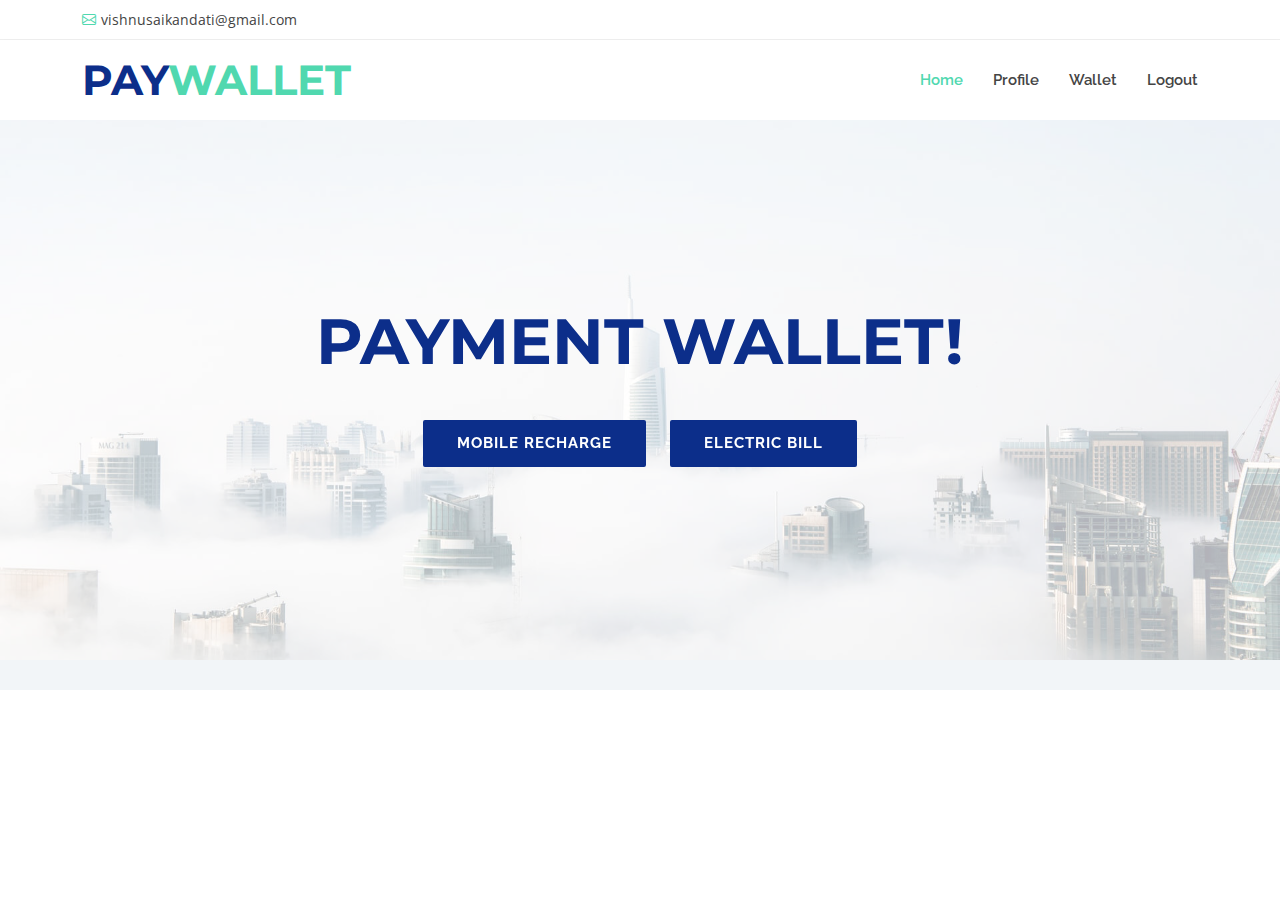
<file: templates/index.html>
<!DOCTYPE html>
<html lang="en">

<head>
  <meta charset="utf-8">
  <meta content="width=device-width, initial-scale=1.0" name="viewport">

  <title>index</title>
  <meta content="" name="description">
  <meta content="" name="keywords">

  <!-- Favicons -->
  <link href="../static/aset1/img/favicon.png" rel="icon">
  <link href="../static/aset1/img/apple-touch-icon.png" rel="apple-touch-icon">

  <!-- Google Fonts -->
  <link href="https://fonts.googleapis.com/css?family=Open+Sans:300,300i,400,400i,700,700i|Raleway:300,400,500,700,800|Montserrat:300,400,700" rel="stylesheet">

  <!-- Vendor CSS Files -->
  <link href="../static/aset1/vendor/aos/aos.css" rel="stylesheet">
  <link href="../static/aset1/vendor/bootstrap/css/bootstrap.min.css" rel="stylesheet">
  <link href="../static/aset1/vendor/bootstrap-icons/bootstrap-icons.css" rel="stylesheet">
  <link href="../static/aset1/vendor/boxicons/css/boxicons.min.css" rel="stylesheet">
  <link href="../static/aset1/vendor/glightbox/css/glightbox.min.css" rel="stylesheet">
  <link href="../static/aset1/vendor/swiper/swiper-bundle.min.css" rel="stylesheet">

  <!-- Template Main CSS File -->
  <link href="../static/aset1/css/style.css" rel="stylesheet">

</head>

<body>

  <!-- ======= Top Bar ======= -->
  <section id="topbar" class="d-flex align-items-center">
    <div class="container d-flex justify-content-center justify-content-md-between">
      <div class="contact-info d-flex align-items-center">
        <i class="bi bi-envelope d-flex align-items-center"><a href="mailto:vishnusaikandati@gmail.com">vishnusaikandati@gmail.com</a></i>
      </div>
      
    </div>
  </section><!-- End Top Bar-->

  <!-- ======= Header ======= -->
  <header id="header" class="d-flex align-items-center">
    <div class="container d-flex justify-content-between">

      <div id="logo">
        <h1><a href="/logged_in">PAY<span>WALLET</span></a></h1>
        <!-- Uncomment below if you prefer to use an image logo -->
        <!-- <a href="index.html"><img src="../static/aset1/img/logo.png" alt=""></a>-->
      </div>

      <nav id="navbar" class="navbar">
        <ul>
          <li><a class="nav-link scrollto active" href="/logged_in">Home</a></li>
          <li><a class="nav-link scrollto" href="/profileshow">Profile</a></li>
          <li><a class="nav-link scrollto" href="/wallet">Wallet</a></li>
          <li><a class="nav-link scrollto" href="/logout">Logout</a></li>

        </ul>
        <i class="bi bi-list mobile-nav-toggle"></i>
      </nav><!-- .navbar -->

    </div>
  </header><!-- End Header -->

  <!-- ======= hero Section ======= -->
  <section id="hero">

    <div class="hero-content" data-aos="fade-up">
      <h2>PAYMENT WALLET!</h2>
      <div>
        <a href="/mobile_recharge.html" class="btn-get-started scrollto">MOBILE RECHARGE</a>
        <a href="/electricbill.html" class="btn-get-started scrollto">ELECTRIC BILL</a>
      </div>
    </div>

    <div class="hero-slider swiper-container">
      <div class="swiper-wrapper">
        <div class="swiper-slide" style="background-image: url('../static/aset1/img/hero-carousel/1.jpg');"></div>
        <div class="swiper-slide" style="background-image: url('../static/aset1/img/hero-carousel/2.jpg');"></div>
        <div class="swiper-slide" style="background-image: url('../static/aset1/img/hero-carousel/3.jpg');"></div>
        <div class="swiper-slide" style="background-image: url('../static/aset1/img/hero-carousel/4.jpg');"></div>
        <div class="swiper-slide" style="background-image: url('../static/aset1/img/hero-carousel/5.jpg');"></div>
      </div>
    </div>

  </section><!-- End Hero Section -->

  

  <!-- ======= Footer ======= -->
  <footer id="footer">
  </footer><!-- End Footer -->

  <a href="#" class="back-to-top d-flex align-items-center justify-content-center"><i class="bi bi-arrow-up-short"></i></a>

  <!-- Vendor JS Files -->
  <script src="../static/aset1/vendor/aos/aos.js"></script>
  <script src="../static/aset1/vendor/bootstrap/js/bootstrap.bundle.min.js"></script>
  <script src="../static/aset1/vendor/glightbox/js/glightbox.min.js"></script>
  <script src="../static/aset1/vendor/isotope-layout/isotope.pkgd.min.js"></script>
  <script src="../static/aset1/vendor/php-email-form/validate.js"></script>
  <script src="../static/aset1/vendor/swiper/swiper-bundle.min.js"></script>

  <!-- Template Main JS File -->
  <script src="../static/aset1/js/main.js"></script>

</body>

</html>
</file>
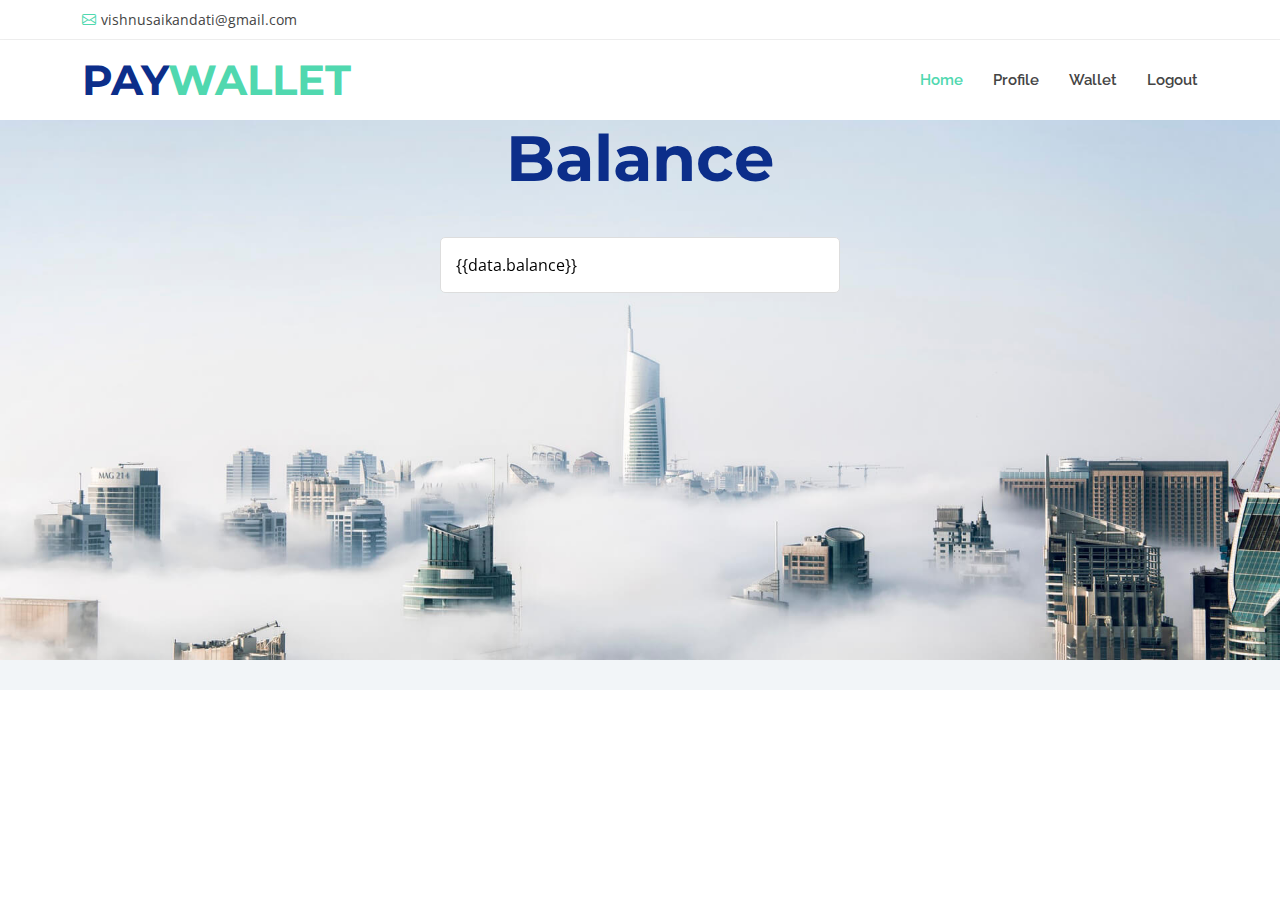
<file: templates/balance.html>
<!DOCTYPE html>
<html lang="en">

<head>
  <meta charset="utf-8">
  <meta content="width=device-width, initial-scale=1.0" name="viewport">

  <title>Balance</title>
  <meta content="" name="description">
  <meta content="" name="keywords">

  <!-- Favicons -->
  <link href="../static/aset1/img/favicon.png" rel="icon">
  <link href="../static/aset1/img/apple-touch-icon.png" rel="apple-touch-icon">

  <!-- Google Fonts -->
  <link href="https://fonts.googleapis.com/css?family=Open+Sans:300,300i,400,400i,700,700i|Raleway:300,400,500,700,800|Montserrat:300,400,700" rel="stylesheet">

  <!-- Vendor CSS Files -->
  <link href="../static/aset1/vendor/aos/aos.css" rel="stylesheet">
  <link href="../static/aset1/vendor/bootstrap/css/bootstrap.min.css" rel="stylesheet">
  <link href="../static/aset1/vendor/bootstrap-icons/bootstrap-icons.css" rel="stylesheet">
  <link href="../static/aset1/vendor/boxicons/css/boxicons.min.css" rel="stylesheet">
  <link href="../static/aset1/vendor/glightbox/css/glightbox.min.css" rel="stylesheet">
  <link href="../static/aset1/vendor/swiper/swiper-bundle.min.css" rel="stylesheet">

  <!-- Template Main CSS File -->
  <link href="../static/aset1/css/style.css" rel="stylesheet">

</head>

<body>

  <!-- ======= Top Bar ======= -->
  <section id="topbar" class="d-flex align-items-center">
    <div class="container d-flex justify-content-center justify-content-md-between">
      <div class="contact-info d-flex align-items-center">
        <i class="bi bi-envelope d-flex align-items-center"><a href="mailto:vishnusaikandati@gmail.com">vishnusaikandati@gmail.com</a></i>      
      </div>
    </div>
  </section><!-- End Top Bar-->

  <!-- ======= Header ======= -->
  <header id="header" class="d-flex align-items-center">
    <div class="container d-flex justify-content-between">

      <div id="logo">
        <h1><a href="/logged_in">PAY<span>WALLET</span></a></h1>
      </div>

      <nav id="navbar" class="navbar">
        <ul>
          <li><a class="nav-link scrollto active" href="/logged_in">Home</a></li>
          <li><a class="nav-link scrollto" href="/profileshow">Profile</a></li>          
          <li><a class="nav-link scrollto" href="/wallet">Wallet</a></li>
          <li><a class="nav-link scrollto" href="/logout">Logout</a></li>
          </li>
          

        </ul>
        <i class="bi bi-list mobile-nav-toggle"></i>
      </nav><!-- .navbar -->

    </div>
  </header><!-- End Header -->
  <!-- ======= hero Section ======= -->
  <section id="hero">

    <div class="hero-content" data-aos="fade-up">
      <h2>Balance</h2>
      <div class="form-group">
        <input type="text" class="form-input" name="balance" value = {{data.balance}} readonly>
      </div>
    <div class="hero-slider swiper-container">
      <div class="swiper-wrapper">
        <div class="swiper-slide" style="background-image: url('../static/aset1/img/hero-carousel/1.jpg');"></div>
        <div class="swiper-slide" style="background-image: url('../static/aset1/img/hero-carousel/2.jpg');"></div>
        <div class="swiper-slide" style="background-image: url('../static/aset1/img/hero-carousel/3.jpg');"></div>
        <div class="swiper-slide" style="background-image: url('../static/aset1/img/hero-carousel/4.jpg');"></div>
        <div class="swiper-slide" style="background-image: url('../static/aset1/img/hero-carousel/5.jpg');"></div>
      </div>
    </div>

  </section><!-- End Hero Section -->

  

  <!-- ======= Footer ======= -->
  <footer id="footer">
  </footer><!-- End Footer -->

  <a href="#" class="back-to-top d-flex align-items-center justify-content-center"><i class="bi bi-arrow-up-short"></i></a>

  <!-- Vendor JS Files -->
  <script src="../static/aset1/vendor/aos/aos.js"></script>
  <script src="../static/aset1/vendor/bootstrap/js/bootstrap.bundle.min.js"></script>
  <script src="../static/aset1/vendor/glightbox/js/glightbox.min.js"></script>
  <script src="../static/aset1/vendor/isotope-layout/isotope.pkgd.min.js"></script>
  <script src="../static/aset1/vendor/php-email-form/validate.js"></script>
  <script src="../static/aset1/vendor/swiper/swiper-bundle.min.js"></script>

  <!-- Template Main JS File -->
  <script src="../static/aset1/js/main.js"></script>

</body>

</html>


  <!-- File -->
</file>
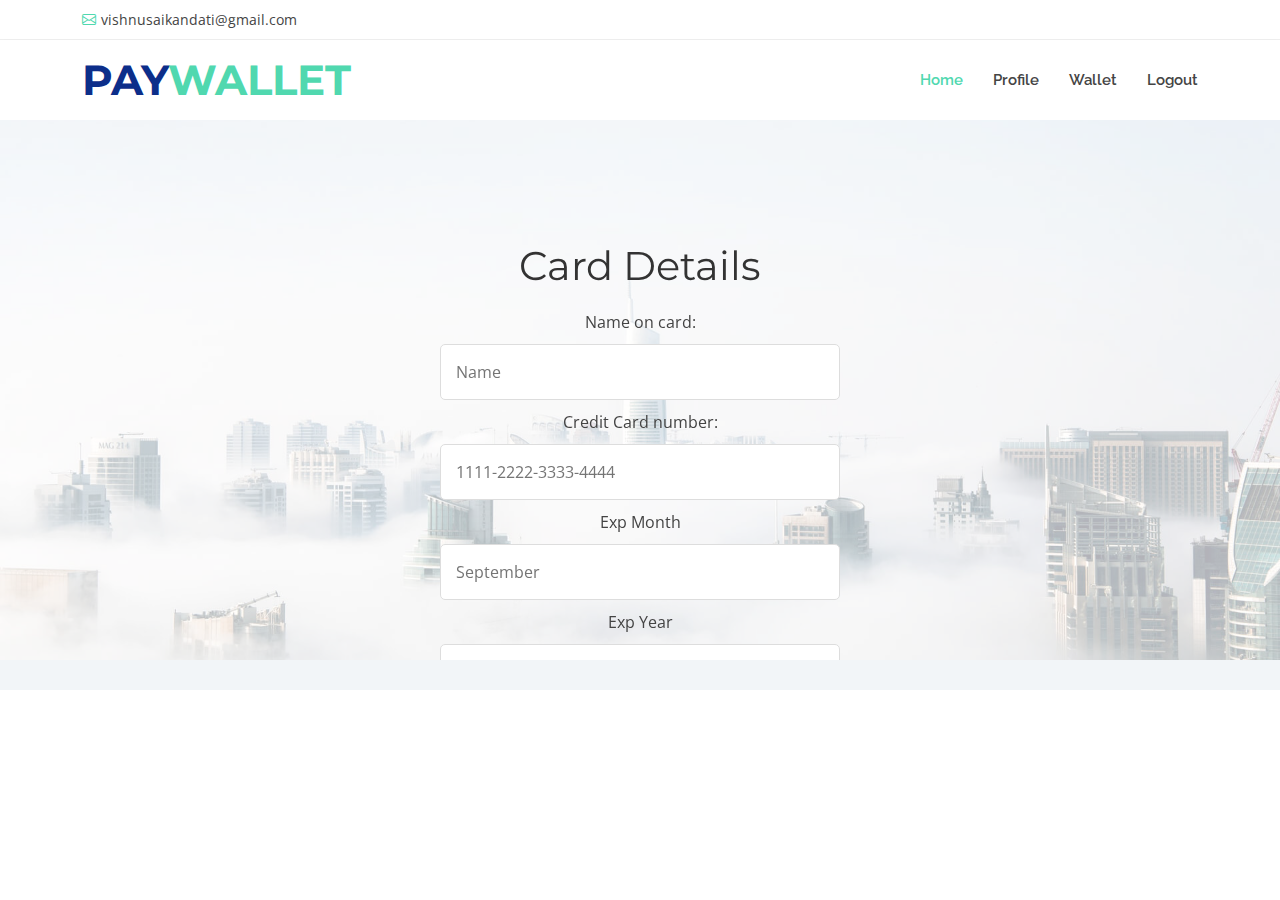
<file: templates/card.html>
<!DOCTYPE html>
<html lang="en">
<head>
  <meta charset="utf-8">
  <meta content="width=device-width, initial-scale=1.0" name="viewport">

  <title>Card</title>
  <meta content="" name="description">
  <meta content="" name="keywords">

  <!-- Favicons -->
  <link href="../static/aset1/img/favicon.png" rel="icon">
  <link href="../static/aset1/img/apple-touch-icon.png" rel="apple-touch-icon">

  <!-- Google Fonts -->
  <link href="https://fonts.googleapis.com/css?family=Open+Sans:300,300i,400,400i,700,700i|Raleway:300,400,500,700,800|Montserrat:300,400,700" rel="stylesheet">

  <!-- Vendor CSS Files -->
  <link href="../static/aset1/vendor/aos/aos.css" rel="stylesheet">
  <link href="../static/aset1/vendor/bootstrap/css/bootstrap.min.css" rel="stylesheet">
  <link href="../static/aset1/vendor/bootstrap-icons/bootstrap-icons.css" rel="stylesheet">
  <link href="../static/aset1/vendor/boxicons/css/boxicons.min.css" rel="stylesheet">
  <link href="../static/aset1/vendor/glightbox/css/glightbox.min.css" rel="stylesheet">
  <link href="../static/aset1/vendor/swiper/swiper-bundle.min.css" rel="stylesheet">

  <!-- Template Main CSS File -->
  <link href="../static/aset1/css/style.css" rel="stylesheet">
  
  <!-- Inline CSS for adjustments -->
  <style>
    
    .hero-content {
      text-align: center;
      padding-top: 330px;
      overflow-y: auto;
    }

    .hero-content h1, .hero-content p {
      color: #333; /* Adjust as needed */
    }

    .form-input, .btn {
      border-radius: 0.25rem;
      padding: 12px 20px;
      border: 1px solid #ced4da;
      width: 60%; /* Adjust as needed */
      margin: 10px auto; /* Center the inputs */
      display: block;
    }

    .btn {
      width: 200px; /* Adjust as needed */
      background-color: rgba(0, 123, 255, 0.7);
      color: #fff;
      border: none;
    }

    .btn:hover {
      background-color: rgba(0, 123, 255, 0.8);
    }

    /* Responsive adjustments */
    @media (max-width: 768px) {
      .form-input, .btn {
        width: 80%; /* Increase width on smaller screens */
      }
    }
  </style>
</head>

<body>

 <!-- ======= Top Bar ======= -->
  <section id="topbar" class="d-flex align-items-center">
    <div class="container d-flex justify-content-center justify-content-md-between">
      <div class="contact-info d-flex align-items-center">
        <i class="bi bi-envelope d-flex align-items-center"><a href="mailto:vishnusaikandati@gmail.com">vishnusaikandati@gmail.com</a></i>
      </div>
      
    </div>
  </section><!-- End Top Bar-->

  <!-- ======= Header ======= -->
  <header id="header" class="d-flex align-items-center">
    <div class="container d-flex justify-content-between">
      <div id="logo">
        <h1><a href="/logged_in">PAY<span>WALLET</span></a></h1>
      </div>
      <nav id="navbar" class="navbar">
        <ul>
          <li><a class="nav-link scrollto active" href="/logged_in">Home</a></li>
          <li><a class="nav-link scrollto" href="/profileshow">Profile</a></li>
          <li><a class="nav-link scrollto" href="/wallet">Wallet</a></li>
          <li><a class="nav-link scrollto" href="/logout">Logout</a></li>
        </ul>
        <i class="bi bi-list mobile-nav-toggle"></i>
      </nav><!-- .navbar -->
    </div>
  </header><!-- End Header -->

  <!-- ======= Hero Section ======= -->
  <section id="hero">
      <div class="hero-content" data-aos="fade-up">
        <h1>Card Details</h1>
        <form action="/addcard" method="POST">
          
            <div class="form-group">
              <label for="firstname">Name on card:</label>
              <input type="text" id="cname" name="name"  class="form-input" placeholder="Name" required>
            </div> 
            <div class="form-group">
              <label for="Credit card number">Credit Card number:</label>
              <input type="text" id="ccnum" name="number"  class="form-input" placeholder="1111-2222-3333-4444" minlength="16" maxlength="16" required>
            </div> 
            <div class="form-group">
              <label for="expmonth">Exp Month</label>
              <input type="text" id="expmonth" name="month"  class="form-input" placeholder="September" required>
            </div> 
            <div class="form-group">
              <label for="expyear">Exp Year</label>
              <input type="text" id="expyear" name="year"  class="form-input" placeholder="2018" required min="2019">
            </div> 
            <div class="form-group">
              <label for="cvv">CVV</label>
                <input type="text" id="cvv" name="cvv"  class="form-input" placeholder="352" maxlength="3" minlength="3" required>
            </div>
          <button type="submit" class="btn">Add Card</button>
      </form>
      </div>
    <div class="hero-slider swiper-container">
      <div class="swiper-wrapper">
        <div class="swiper-slide" style="background-image: url('../static/aset1/img/hero-carousel/1.jpg');"></div>
        <div class="swiper-slide" style="background-image: url('../static/aset1/img/hero-carousel/2.jpg');"></div>
        <div class="swiper-slide" style="background-image: url('../static/aset1/img/hero-carousel/3.jpg');"></div>
        <div class="swiper-slide" style="background-image: url('../static/aset1/img/hero-carousel/4.jpg');"></div>
        <div class="swiper-slide" style="background-image: url('../static/aset1/img/hero-carousel/5.jpg');"></div>
      </div>
    </div>
  </section><!-- End Hero Section -->

  <!-- ======= Footer ======= -->
  <footer id="footer">
    <!-- Footer content can be added here -->
  </footer><!-- End Footer -->

  <a href="#" class="back-to-top"><i class="bi bi-arrow-up-short"></i></a>

  <!-- Vendor JS Files -->
  <script src="../static/aset1/vendor/aos/aos.js"></script>
  <script src="../static/aset1/vendor/bootstrap/js/bootstrap.bundle.min.js"></script>
  <script src="../static/aset1/vendor/glightbox/js/glightbox.min.js"></script>
  <script src="../static/aset1/vendor/isotope-layout/isotope.pkgd.min.js"></script>
  <script src="../static/aset1/vendor/php-email-form/validate.js"></script>
  <script src="../static/aset1/vendor/swiper/swiper-bundle.min.js"></script>

  <!-- Template Main JS File -->
  <script src="../static/aset1/js/main.js"></script>

</body>
</html>
</file>
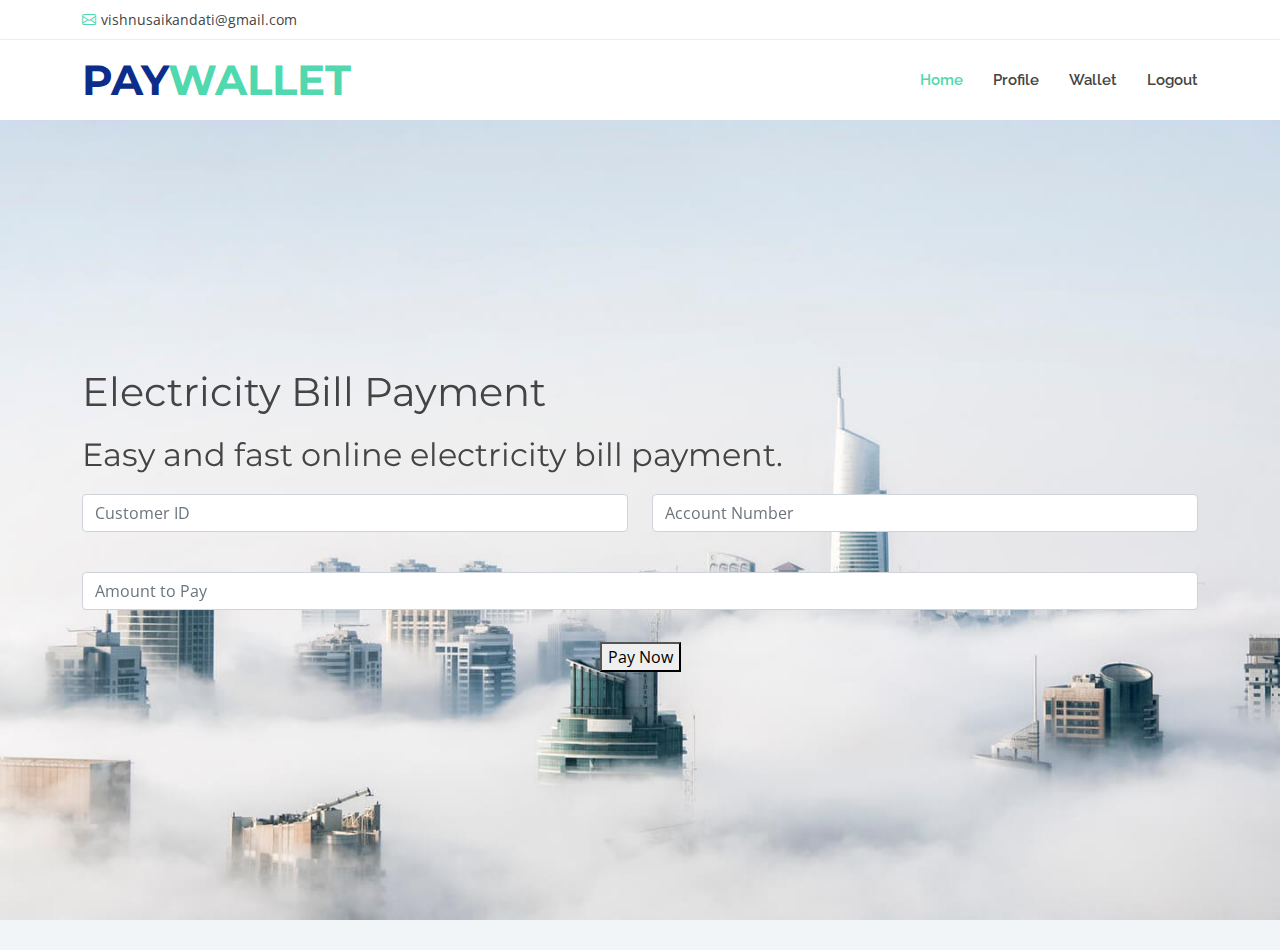
<file: templates/electricbill.html>
<!DOCTYPE html>
<html lang="en">
<head>
  <meta charset="utf-8">
  <meta content="width=device-width, initial-scale=1.0" name="viewport">

  <title>Electricity Bill Payment</title>
  <meta content="" name="description">
  <meta content="" name="keywords">

  <!-- Favicons -->
  <link href="../static/aset1/img/favicon.png" rel="icon">
  <link href="../static/aset1/img/apple-touch-icon.png" rel="apple-touch-icon">

  <!-- Google Fonts -->
  <link href="https://fonts.googleapis.com/css?family=Open+Sans:300,300i,400,400i,700,700i|Raleway:300,400,500,700,800|Montserrat:300,400,700" rel="stylesheet">

  <!-- Vendor CSS Files -->
  <link href="../static/aset1/vendor/aos/aos.css" rel="stylesheet">
  <link href="../static/aset1/vendor/bootstrap/css/bootstrap.min.css" rel="stylesheet">
  <link href="../static/aset1/vendor/bootstrap-icons/bootstrap-icons.css" rel="stylesheet">
  <link href="../static/aset1/vendor/boxicons/css/boxicons.min.css" rel="stylesheet">
  <link href="../static/aset1/vendor/glightbox/css/glightbox.min.css" rel="stylesheet">
  <link href="../static/aset1/vendor/swiper/swiper-bundle.min.css" rel="stylesheet">

  <!-- Template Main CSS File -->
  <link href="../static/aset1/css/style.css" rel="stylesheet">
  <style >
    
    #hero {
  min-height: calc(100vh - 100px); /* Adjust the value based on your header and footer height */
}

</style>

</head>
<body>

  <!-- ======= Top Bar ======= -->
  <section id="topbar" class="d-flex align-items-center">
    <div class="container d-flex justify-content-center justify-content-md-between">
      <div class="contact-info d-flex align-items-center">
        <i class="bi bi-envelope d-flex align-items-center"><a href="mailto:vishnusaikandati@gmail.com">vishnusaikandati@gmail.com</a></i>
      </div>
    </div>
  </section><!-- End Top Bar-->

  <!-- ======= Header ======= -->
  <header id="header" class="d-flex align-items-center">
    <div class="container d-flex justify-content-between">

      <div id="logo">
        <h1><a href="/logged_in">PAY<span>WALLET</span></a></h1>
        <!-- Uncomment below if you prefer to use an image logo -->
        <!-- <a href="index.html"><img src="../static/aset1/img/logo.png" alt=""></a>-->
      </div>

      <nav id="navbar" class="navbar">
        <ul>
          <li><a class="nav-link scrollto active" href="/logged_in">Home</a></li>
          <li><a class="nav-link scrollto" href="/profileshow">Profile</a></li>
          <li><a class="nav-link scrollto" href="/wallet">Wallet</a></li>
          <li><a class="nav-link scrollto" href="/logout">Logout</a></li>
        </ul>
        <i class="bi bi-list mobile-nav-toggle"></i>
      </nav><!-- .navbar -->

    </div>
  </header><!-- End Header -->

  <!-- ======= Hero Section ======= -->
  <section id="hero" class="d-flex align-items-center">
    <div class="container position-relative" data-aos="fade-up" data-aos-delay="500">
      <h1>Electricity Bill Payment</h1>
      <h2>Easy and fast online electricity bill payment.</h2>
      <form action="/reducebalance" method="POST">
        <div class="row">
          <div class="col-md-6 form-group">
            <input type="text" name="customer_id" class="form-control" id="customer_id" placeholder="Customer ID" required>
          </div>
          <div class="col-md-6 form-group mt-3 mt-md-0">
            <input type="text" class="form-control" name="account_number" id="account_number" placeholder="Account Number" required>
          </div>
        </div>
        <div class="form-group mt-3">
          <input type="number" class="form-control" name="amount" id="amount" placeholder="Amount to Pay" required>
        </div>
        <div class="text-center"><button type="submit">Pay Now</button></div>
      </form>
    </div>
  </section><!-- End Hero Section -->

  <!-- ======= Footer ======= -->
  <footer id="footer">
    <!-- Footer content can be added here -->
  </footer><!-- End Footer -->

  <a href="#" class="back-to-top"><i class="bi bi-arrow-up-short"></i></a>

  <!-- Vendor JS Files -->
  <script src="../static/aset1/vendor/aos/aos.js"></script>
  <script src="../static/aset1/vendor/bootstrap/js/bootstrap.bundle.min.js"></script>
  <script src="../static/aset1/vendor/glightbox/js/glightbox.min.js"></script>
  <script src="../static/aset1/vendor/isotope-layout/isotope.pkgd.min.js"></script>
  <script src="../static/aset1/vendor/php-email-form/validate.js"></script>
  <script src="../static/aset1/vendor/swiper/swiper-bundle.min.js"></script>

  <!-- Template Main JS File -->
  <script src="../static/aset1/js/main.js"></script>

</body>
</html>
</file>
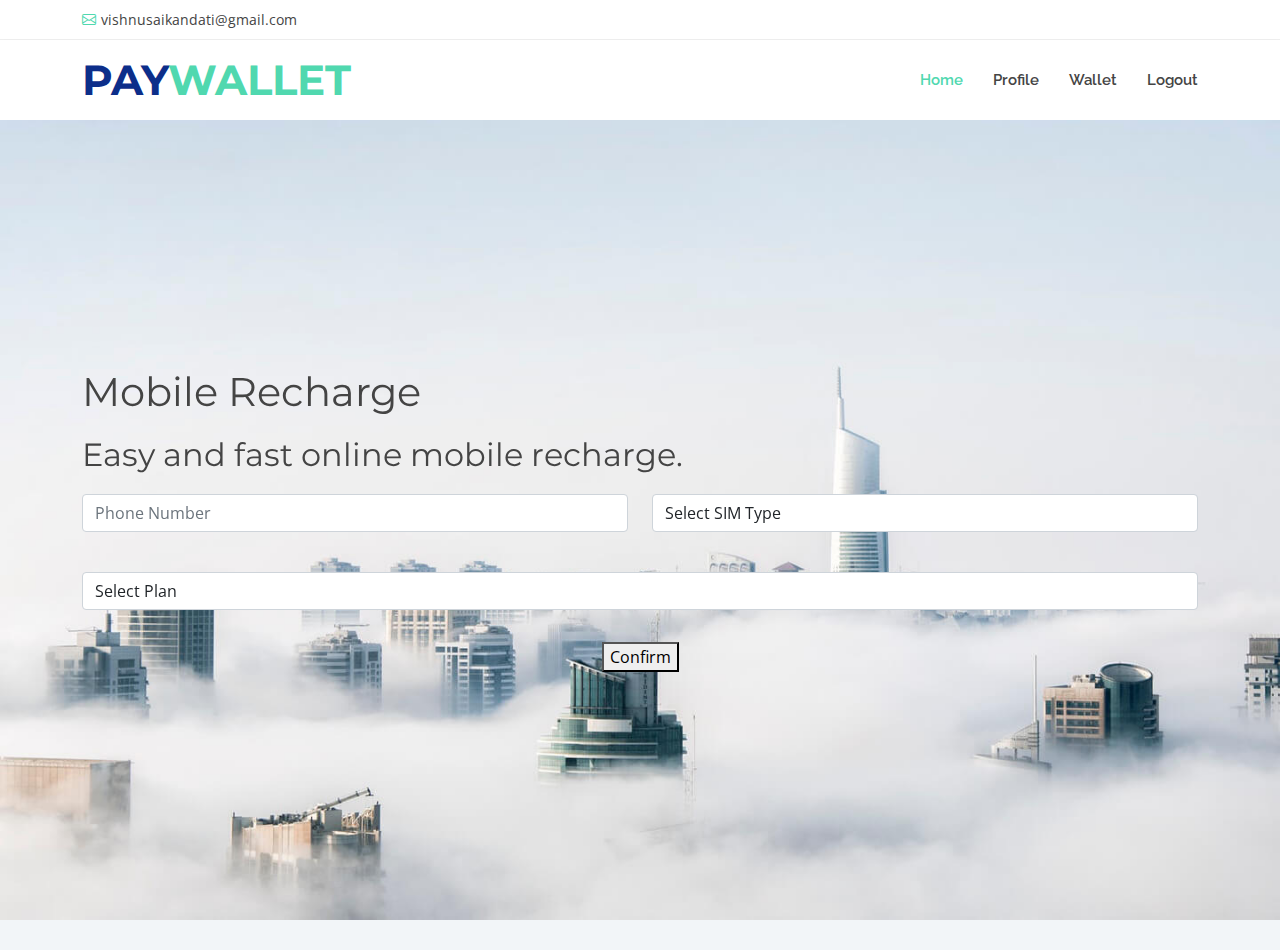
<file: templates/mobile_recharge.html>
<!DOCTYPE html>
<html lang="en">
<head>
  <meta charset="utf-8">
  <meta content="width=device-width, initial-scale=1.0" name="viewport">

  <title>Mobile Recharge</title>
  <meta content="" name="description">
  <meta content="" name="keywords">

  <!-- Favicons -->
  <link href="../static/aset1/img/favicon.png" rel="icon">
  <link href="../static/aset1/img/apple-touch-icon.png" rel="apple-touch-icon">

  <!-- Google Fonts -->
  <link href="https://fonts.googleapis.com/css?family=Open+Sans:300,300i,400,400i,700,700i|Raleway:300,400,500,700,800|Montserrat:300,400,700" rel="stylesheet">

  <!-- Vendor CSS Files -->
  <link href="../static/aset1/vendor/aos/aos.css" rel="stylesheet">
  <link href="../static/aset1/vendor/bootstrap/css/bootstrap.min.css" rel="stylesheet">
  <link href="../static/aset1/vendor/bootstrap-icons/bootstrap-icons.css" rel="stylesheet">
  <link href="../static/aset1/vendor/boxicons/css/boxicons.min.css" rel="stylesheet">
  <link href="../static/aset1/vendor/glightbox/css/glightbox.min.css" rel="stylesheet">
  <link href="../static/aset1/vendor/swiper/swiper-bundle.min.css" rel="stylesheet">

  <!-- Template Main CSS File -->
  <link href="../static/aset1/css/style.css" rel="stylesheet">
  <style >
    
    #hero {
  min-height: calc(100vh - 100px); /* Adjust the value based on your header and footer height */
}

</style>

</head>

<body>
   <!-- ======= Top Bar ======= -->
   <section id="topbar" class="d-flex align-items-center">
    <div class="container d-flex justify-content-center justify-content-md-between">
      <div class="contact-info d-flex align-items-center">
        <i class="bi bi-envelope d-flex align-items-center"><a href="mailto:vishnusaikandati@gmail.com">vishnusaikandati@gmail.com</a></i>
      </div>
    </div>
  </section><!-- End Top Bar-->
  <!-- ======= Header ======= -->
  <header id="header" class="d-flex align-items-center">
    <div class="container d-flex justify-content-between">

      <div id="logo">
        <h1><a href="/logged_in">PAY<span>WALLET</span></a></h1>
      </div>

      <nav id="navbar" class="navbar">
        <ul>
          <li><a class="nav-link scrollto active" href="/logged_in">Home</a></li>
          <li><a class="nav-link scrollto" href="/profileshow">Profile</a></li>
          <li><a class="nav-link scrollto" href="/wallet">Wallet</a></li>
          <li><a class="nav-link scrollto" href="/logout">Logout</a></li>
        </ul>
        <i class="bi bi-list mobile-nav-toggle"></i>
      </nav><!-- .navbar -->

    </div>
  </header><!-- End Header -->

  <!-- ======= Hero Section ======= -->
  <section id="hero" class="d-flex align-items-center">
    <div class="container position-relative" data-aos="fade-up" data-aos-delay="500">
      <h1>Mobile Recharge</h1>
      <h2>Easy and fast online mobile recharge.</h2>
      <form action="/reducebalance" method="POST">
        <div class="row">
          <div class="col-md-6 form-group">
            <input type=Mobile name="mobile" class="form-control" id="mobile" placeholder="Phone Number" maxlength=10 required>
          </div>
          <div class="col-md-6 form-group mt-3 mt-md-0">
            <select class="form-control" name="sim_type" id="sim_type" required>
              <option value="" selected>Select SIM Type</option>
              <option value="IDEA">Carrier1</option>
              <option value="JIO">Carrier2</option>
              <option value="BSNL">Carrier3</option>
              <option value="AIRTEL">Carrier4</option>
            </select>
          </div>
        </div>
        <div class="form-group mt-3">
          <select class="form-control" name="amount" id="amount" required>
            <option value="" selected>Select Plan</option>
            <option value="19">19</option>
            <option value="105">105</option>
            <option value="335">335</option>
            <option value="650">650</option>
            <option value="699">699</option>
            <option value="1045">1045</option>
          </select>
        </div>
        <div class="text-center"><button type="submit">Confirm</button></div>
      </form>
    </div>
  </section><!-- End Hero Section -->

  <!-- ======= Footer ======= -->
  <footer id="footer">
    <!-- Footer content can be added here -->
  </footer><!-- End Footer -->

  <a href="#" class="back-to-top"><i class="bi bi-arrow-up-short"></i></a>

  <!-- Vendor JS Files -->
  <script src="../static/aset1/vendor/aos/aos.js"></script>
  <script src="../static/aset1/vendor/bootstrap/js/bootstrap.bundle.min.js"></script>
  <script src="../static/aset1/vendor/glightbox/js/glightbox.min.js"></script>
  <script src="../static/aset1/vendor/isotope-layout/isotope.pkgd.min.js"></script>
  <script src="../static/aset1/vendor/php-email-form/validate.js"></script>
  <script src="../static/aset1/vendor/swiper/swiper-bundle.min.js"></script>

  <!-- Template Main JS File -->
  <script src="../static/aset1/js/main.js"></script>
</body>
</html>
</file>
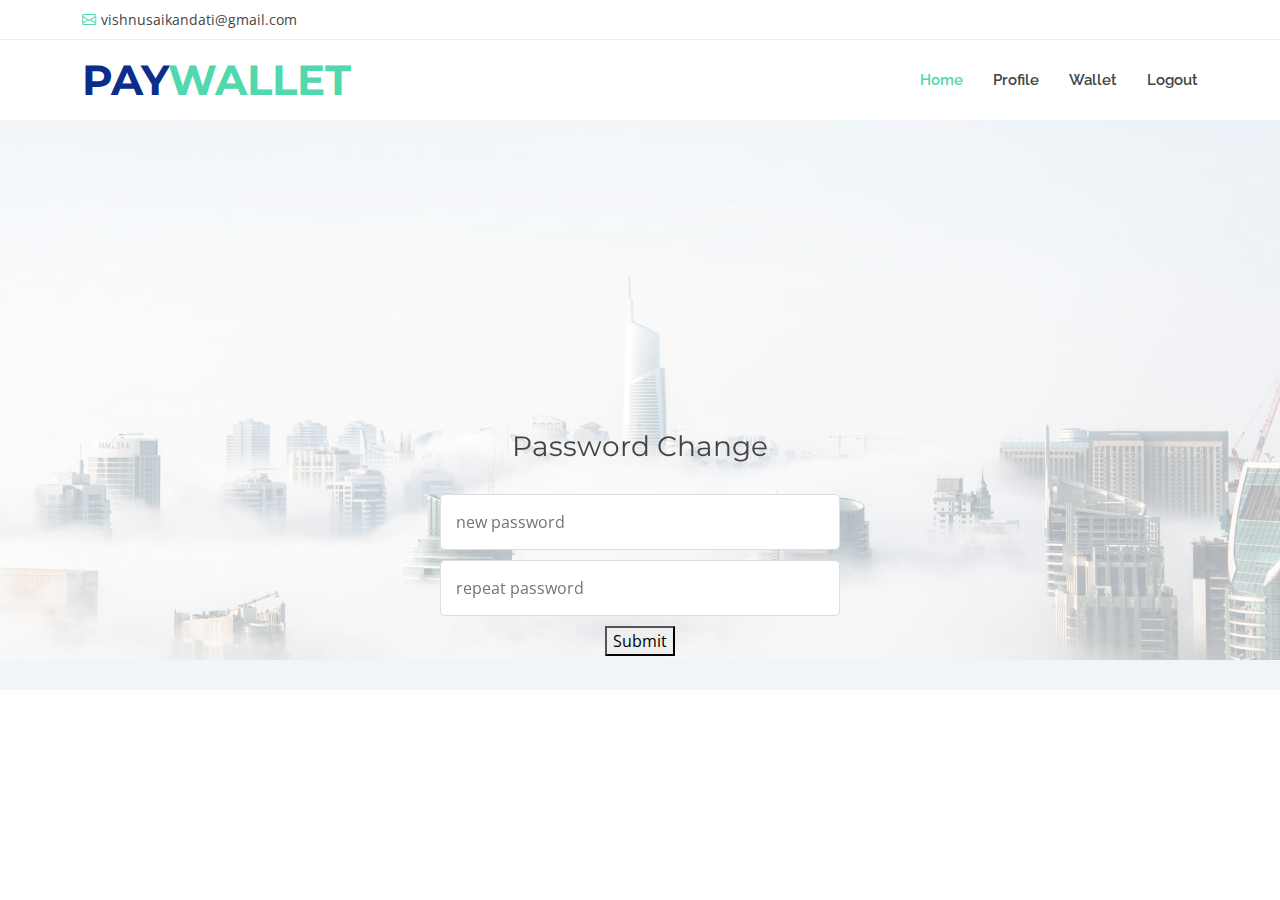
<file: templates/passwordchange.html>
<!DOCTYPE html>
<html lang="en">
<head>
  <meta charset="utf-8">
  <meta content="width=device-width, initial-scale=1.0" name="viewport">

  <title>paytm</title>
  <meta content="" name="description">
  <meta content="" name="keywords">

  <!-- Favicons -->
  <link href="../static/aset1/img/favicon.png" rel="icon">
  <link href="../static/aset1/img/apple-touch-icon.png" rel="apple-touch-icon">

  <!-- Google Fonts -->
  <link href="https://fonts.googleapis.com/css?family=Open+Sans:300,300i,400,400i,700,700i|Raleway:300,400,500,700,800|Montserrat:300,400,700" rel="stylesheet">

  <!-- Vendor CSS Files -->
  <link href="../static/aset1/vendor/aos/aos.css" rel="stylesheet">
  <link href="../static/aset1/vendor/bootstrap/css/bootstrap.min.css" rel="stylesheet">
  <link href="../static/aset1/vendor/bootstrap-icons/bootstrap-icons.css" rel="stylesheet">
  <link href="../static/aset1/vendor/boxicons/css/boxicons.min.css" rel="stylesheet">
  <link href="../static/aset1/vendor/glightbox/css/glightbox.min.css" rel="stylesheet">
  <link href="../static/aset1/vendor/swiper/swiper-bundle.min.css" rel="stylesheet">

  <!-- Template Main CSS File -->
  <link href="../static/aset1/css/style.css" rel="stylesheet">
  
  <!-- Inline CSS for adjustments -->
  <style>
    
    .hero-content {
      text-align: center;
      padding-top: 330px;
      overflow-y: auto;
    }

    .hero-content h1, .hero-content p {
      color: #333; /* Adjust as needed */
    }

    .form-input, .btn {
      border-radius: 0.25rem;
      padding: 12px 20px;
      border: 1px solid #ced4da;
      width: 60%; /* Adjust as needed */
      margin: 10px auto; /* Center the inputs */
      display: block;
    }

    .btn {
      width: 200px; /* Adjust as needed */
      background-color: rgba(0, 123, 255, 0.7);
      color: #fff;
      border: none;
    }

    .btn:hover {
      background-color: rgba(0, 123, 255, 0.8);
    }

    /* Responsive adjustments */
    @media (max-width: 768px) {
      .form-input, .btn {
        width: 80%; /* Increase width on smaller screens */
      }
    }
  </style>
</head>

<body>

 <!-- ======= Top Bar ======= -->
  <section id="topbar" class="d-flex align-items-center">
    <div class="container d-flex justify-content-center justify-content-md-between">
      <div class="contact-info d-flex align-items-center">
        <i class="bi bi-envelope d-flex align-items-center"><a href="mailto:vishnusaikandati@gmail.com">vishnusaikandati@gmail.com</a></i>
      </div>
      
    </div>
  </section><!-- End Top Bar-->

  <!-- ======= Header ======= -->
  <header id="header" class="d-flex align-items-center">
    <div class="container d-flex justify-content-between">
      <div id="logo">
        <h1><a href="/logged_in">PAY<span>WALLET</span></a></h1>
      </div>
      <nav id="navbar" class="navbar">
        <ul>
          <li><a class="nav-link scrollto active" href="/logged_in">Home</a></li>
          <li><a class="nav-link scrollto" href="/profileshow">Profile</a></li>
          <li><a class="nav-link scrollto" href="/wallet">Wallet</a></li>
          <li><a class="nav-link scrollto" href="/logout">Logout</a></li>
        </ul>
        <i class="bi bi-list mobile-nav-toggle"></i>
      </nav><!-- .navbar -->
    </div>
  </header><!-- End Header -->

  <!-- ======= Hero Section ======= -->
  <section id="hero">
      <div class="hero-content" data-aos="fade-up">
        <h3>Password Change</h3>
        <form action = "/passchange" method="post">
            <div class="form-group">
                <input type="text" name="p1" placeholder="new password" class="form-input" required>
            </div>

            <div class="form-group">
                <input type="text" name="p2" placeholder="repeat password" class="form-input" required>
            </div>
              
            <div class="form-group">
            <button type="submit" class="fa fa-check-square">Submit</button>
            </div>
        </form>
      </div>
</div>
    <div class="hero-slider swiper-container">
      <div class="swiper-wrapper">
        <div class="swiper-slide" style="background-image: url('../static/aset1/img/hero-carousel/1.jpg');"></div>
        <div class="swiper-slide" style="background-image: url('../static/aset1/img/hero-carousel/2.jpg');"></div>
        <div class="swiper-slide" style="background-image: url('../static/aset1/img/hero-carousel/3.jpg');"></div>
        <div class="swiper-slide" style="background-image: url('../static/aset1/img/hero-carousel/4.jpg');"></div>
        <div class="swiper-slide" style="background-image: url('../static/aset1/img/hero-carousel/5.jpg');"></div>
      </div>
    </div>
  </section><!-- End Hero Section -->

  <!-- ======= Footer ======= -->
  <footer id="footer">
    <!-- Footer content can be added here -->
  </footer><!-- End Footer -->

  <a href="#" class="back-to-top"><i class="bi bi-arrow-up-short"></i></a>

  <!-- Vendor JS Files -->
  <script src="../static/aset1/vendor/aos/aos.js"></script>
  <script src="../static/aset1/vendor/bootstrap/js/bootstrap.bundle.min.js"></script>
  <script src="../static/aset1/vendor/glightbox/js/glightbox.min.js"></script>
  <script src="../static/aset1/vendor/isotope-layout/isotope.pkgd.min.js"></script>
  <script src="../static/aset1/vendor/php-email-form/validate.js"></script>
  <script src="../static/aset1/vendor/swiper/swiper-bundle.min.js"></script>

  <!-- Template Main JS File -->
  <script src="../static/aset1/js/main.js"></script>

</body>
</html>
</file>
<file: static/aset1/css/style.css>
/**
* Template Name: Reveal - v4.0.1
* Template URL: https://bootstrapmade.com/reveal-bootstrap-corporate-template/
* Author: BootstrapMade.com
* License: https://bootstrapmade.com/license/
*/

/*--------------------------------------------------------------
# General
--------------------------------------------------------------*/
body {
  background: #fff;
  color: #444;
  font-family: "Open Sans", sans-serif;
}

a {
  color: #50d8af;
  text-decoration: none;
  transition: 0.5s;
}

a:hover, a:active, a:focus {
  color: #51d8af;
  outline: none;
  text-decoration: none;
}

p {
  padding: 0;
  margin: 0 0 30px 0;
}

h1, h2, h3, h4, h5, h6 {
  font-family: "Montserrat", sans-serif;
  font-weight: 400;
  margin: 0 0 20px 0;
  padding: 0;
}

/*--------------------------------------------------------------
# Back to top button
--------------------------------------------------------------*/
.back-to-top {
  position: fixed;
  visibility: hidden;
  opacity: 0;
  right: 15px;
  bottom: 15px;
  z-index: 996;
  background: #50d8af;
  width: 40px;
  height: 40px;
  transition: all 0.4s;
}

.back-to-top i {
  font-size: 28px;
  color: #fff;
  line-height: 0;
}

.back-to-top:hover {
  background: #71dfbe;
  color: #fff;
}

.back-to-top.active {
  visibility: visible;
  opacity: 1;
}

/*--------------------------------------------------------------
# Top Bar
--------------------------------------------------------------*/
#topbar {
  background: #fff;
  border-bottom: 1px solid #eee;
  font-size: 14px;
  padding: 0;
  height: 40px;
}

#topbar .contact-info i {
  font-style: normal;
  color: #50d8af;
}

#topbar .contact-info i a, #topbar .contact-info i span {
  padding-left: 5px;
  color: #444;
}

#topbar .contact-info i a {
  line-height: 0;
  transition: 0.3s;
}

#topbar .contact-info i a:hover {
  color: #50d8af;
}

#topbar .social-links a {
  color: #555;
  padding: 0 15px;
  display: inline-block;
  line-height: 1px;
  border-left: 1px solid #e9e9e9;
}

#topbar .social-links a:hover {
  color: #50d8af;
}

#topbar .social-links a:first-child {
  border-left: 0;
}

/*--------------------------------------------------------------
# Header
--------------------------------------------------------------*/
#header {
  height: 80px;
  transition: all 0.5s;
  z-index: 997;
  background: #fff;
  box-shadow: 0px 6px 9px 0px rgba(0, 0, 0, 0.06);
}

#header #logo h1 {
  font-size: 42px;
  margin: 0;
  padding: 0;
  font-family: "Montserrat", sans-serif;
  font-weight: 700;
}

#header #logo h1 a {
  color: #0c2e8a;
}

#header #logo h1 a span {
  color: #50d8af;
}

#header #logo img {
  padding: 0;
  margin: 0;
}

@media (max-width: 768px) {
  #header {
    height: 60px;
  }
  #header #logo h1 {
    font-size: 34px;
  }
  #header #logo img {
    max-height: 40px;
  }
}

.scrolled-offset {
  margin-top: 70px;
}

/*--------------------------------------------------------------
# Navigation Menu
--------------------------------------------------------------*/
/**
* Desktop Navigation 
*/
.navbar {
  padding: 0;
}

.navbar ul {
  margin: 0;
  padding: 0;
  display: flex;
  list-style: none;
  align-items: center;
}

.navbar li {
  position: relative;
}

.navbar a {
  display: flex;
  align-items: center;
  justify-content: space-between;
  padding: 10px 0 10px 30px;
  font-family: "Raleway", sans-serif;
  font-size: 15px;
  font-weight: 600;
  color: #444;
  white-space: nowrap;
  transition: 0.3s;
}

.navbar a i {
  font-size: 12px;
  line-height: 0;
  margin-left: 5px;
}

.navbar a:hover, .navbar .active, .navbar li:hover > a {
  color: #50d8af;
}

.navbar .dropdown ul {
  display: block;
  position: absolute;
  left: 14px;
  top: calc(100% + 30px);
  margin: 0;
  padding: 10px 0;
  z-index: 99;
  opacity: 0;
  visibility: hidden;
  background: #fff;
  box-shadow: 0px 0px 30px rgba(127, 137, 161, 0.25);
  transition: 0.3s;
}

.navbar .dropdown ul li {
  min-width: 200px;
}

.navbar .dropdown ul a {
  padding: 10px 20px;
  font-size: 14px;
}

.navbar .dropdown ul a i {
  font-size: 12px;
}

.navbar .dropdown ul a:hover, .navbar .dropdown ul .active:hover, .navbar .dropdown ul li:hover > a {
  color: #50d8af;
}

.navbar .dropdown:hover > ul {
  opacity: 1;
  top: 100%;
  visibility: visible;
}

.navbar .dropdown .dropdown ul {
  top: 0;
  left: calc(100% - 30px);
  visibility: hidden;
}

.navbar .dropdown .dropdown:hover > ul {
  opacity: 1;
  top: 0;
  left: 100%;
  visibility: visible;
}

@media (max-width: 1366px) {
  .navbar .dropdown .dropdown ul {
    left: -90%;
  }
  .navbar .dropdown .dropdown:hover > ul {
    left: -100%;
  }
}

/**
* Mobile Navigation 
*/
.mobile-nav-toggle {
  color: #0c2e8a;
  font-size: 28px;
  cursor: pointer;
  display: none;
  line-height: 0;
  transition: 0.5s;
}

.mobile-nav-toggle.bi-x {
  color: #fff;
}

@media (max-width: 991px) {
  .mobile-nav-toggle {
    display: block;
  }
  .navbar ul {
    display: none;
  }
}

.navbar-mobile {
  position: fixed;
  overflow: hidden;
  top: 0;
  right: 0;
  left: 0;
  bottom: 0;
  background: rgba(8, 30, 91, 0.9);
  transition: 0.3s;
  z-index: 999;
}

.navbar-mobile .mobile-nav-toggle {
  position: absolute;
  top: 15px;
  right: 15px;
}

.navbar-mobile ul {
  display: block;
  position: absolute;
  top: 55px;
  right: 15px;
  bottom: 15px;
  left: 15px;
  padding: 10px 0;
  background-color: #fff;
  overflow-y: auto;
  transition: 0.3s;
}

.navbar-mobile a {
  padding: 10px 20px;
  font-size: 15px;
  color: #0c2e8a;
}

.navbar-mobile a:hover, .navbar-mobile .active, .navbar-mobile li:hover > a {
  color: #50d8af;
}

.navbar-mobile .getstarted {
  margin: 15px;
}

.navbar-mobile .dropdown ul {
  position: static;
  display: none;
  margin: 10px 20px;
  padding: 10px 0;
  z-index: 99;
  opacity: 1;
  visibility: visible;
  background: #fff;
  box-shadow: 0px 0px 30px rgba(127, 137, 161, 0.25);
}

.navbar-mobile .dropdown ul li {
  min-width: 200px;
}

.navbar-mobile .dropdown ul a {
  padding: 10px 20px;
}

.navbar-mobile .dropdown ul a i {
  font-size: 12px;
}

.navbar-mobile .dropdown ul a:hover, .navbar-mobile .dropdown ul .active:hover, .navbar-mobile .dropdown ul li:hover > a {
  color: #50d8af;
}

.navbar-mobile .dropdown > .dropdown-active {
  display: block;
}

/*--------------------------------------------------------------
# Hero Section
--------------------------------------------------------------*/
#hero {
  width: 100%;
  height: 60vh;
  position: relative;
  background: url("../img/hero-carousel/1.jpg") no-repeat;
  background-size: cover;
  padding: 0;
}

#hero .hero-content {
  position: absolute;
  bottom: 0;
  top: 0;
  left: 0;
  right: 0;
  z-index: 10;
  display: flex;
  justify-content: center;
  align-items: center;
  flex-direction: column;
  text-align: center;
}

#hero .hero-content h2 {
  color: #0c2e8a;
  margin-bottom: 30px;
  font-size: 64px;
  font-weight: 700;
}

#hero .hero-content h2 span {
  color: #50d8af;
  text-decoration: underline;
}

@media (max-width: 767px) {
  #hero .hero-content h2 {
    font-size: 34px;
  }
}

#hero .hero-content .btn-get-started, #hero .hero-content .btn-projects {
  font-family: "Raleway", sans-serif;
  font-size: 15px;
  font-weight: bold;
  letter-spacing: 1px;
  display: inline-block;
  padding: 10px 32px;
  border-radius: 2px;
  transition: 0.5s;
  margin: 10px;
  color: #fff;
}

#hero .hero-content .btn-get-started {
  background: #0c2e8a;
  border: 2px solid #0c2e8a;
}

#hero .hero-content .btn-get-started:hover {
  background: none;
  color: #0c2e8a;
}

#hero .hero-content .btn-projects {
  background: #50d8af;
  border: 2px solid #50d8af;
}

#hero .hero-content .btn-projects:hover {
  background: none;
  color: #50d8af;
}

#hero .hero-slider {
  z-index: 8;
  height: 60vh;
}

#hero .hero-slider::before {
  content: '';
  background-color: rgba(255, 255, 255, 0.7);
  position: absolute;
  height: 100%;
  width: 100%;
  top: 0;
  right: 0;
  left: 0;
  bottom: 0;
  z-index: 7;
}

#hero .hero-slider .swiper-slide {
  background-size: cover;
  background-position: center;
  background-repeat: no-repeat;
  transition-property: opacity;
}

/*--------------------------------------------------------------
# Sections
--------------------------------------------------------------*/
section {
  padding: 40px 0;
  overflow: hidden;
}

/* Sections Header
--------------------------------*/
.section-header {
  margin-bottom: 30px;
}

.section-header h2 {
  font-size: 32px;
  color: #0c2e8a;
  text-transform: uppercase;
  font-weight: 700;
  position: relative;
  padding-bottom: 20px;
}

.section-header h2::before {
  content: '';
  position: absolute;
  display: block;
  width: 50px;
  height: 3px;
  background: #50d8af;
  bottom: 0;
  left: 0;
}

.section-header p {
  padding: 0;
  margin: 0;
}

/*--------------------------------------------------------------
# Breadcrumbs
--------------------------------------------------------------*/
.breadcrumbs {
  padding: 20px 0;
  background-color: #fafafa;
  min-height: 40px;
}

.breadcrumbs h2 {
  font-size: 24px;
  font-weight: 300;
  margin: 0;
}

@media (max-width: 992px) {
  .breadcrumbs h2 {
    margin: 0 0 10px 0;
  }
}

.breadcrumbs ol {
  display: flex;
  flex-wrap: wrap;
  list-style: none;
  padding: 0;
  margin: 0;
  font-size: 14px;
}

.breadcrumbs ol li + li {
  padding-left: 10px;
}

.breadcrumbs ol li + li::before {
  display: inline-block;
  padding-right: 10px;
  color: #6c757d;
  content: "/";
}

@media (max-width: 768px) {
  .breadcrumbs .d-flex {
    display: block !important;
  }
  .breadcrumbs ol {
    display: block;
  }
  .breadcrumbs ol li {
    display: inline-block;
  }
}

/* About Section
--------------------------------*/
#about {
  padding: 60px 0 30px 0;
}

#about .about-img {
  overflow: hidden;
}

#about .about-img img {
  margin-left: -15px;
  max-width: 100%;
}

@media (max-width: 768px) {
  #about .about-img {
    height: auto;
  }
  #about .about-img img {
    margin-left: 0;
    padding-bottom: 30px;
  }
}

#about .content h2 {
  color: #0c2e8a;
  font-weight: 700;
  font-size: 36px;
  font-family: "Raleway", sans-serif;
}

#about .content h3 {
  color: #555;
  font-weight: 300;
  font-size: 18px;
  line-height: 26px;
  font-style: italic;
}

#about .content p {
  line-height: 26px;
}

#about .content p:last-child {
  margin-bottom: 0;
}

#about .content i {
  font-size: 20px;
  padding-right: 4px;
  color: #50d8af;
}

#about .content ul {
  list-style: none;
  padding: 0;
}

#about .content ul li {
  padding-bottom: 10px;
}

/* Services Section
--------------------------------*/
#services {
  padding: 40px 0;
}

#services .box {
  padding: 40px;
  box-shadow: 10px 10px 15px rgba(73, 78, 92, 0.1);
  background: #fff;
  transition: 0.4s;
  height: 100%;
}

#services .box:hover {
  box-shadow: 0px 0px 30px rgba(73, 78, 92, 0.15);
  transform: translateY(-10px);
  -webkit-transform: translateY(-10px);
  -moz-transform: translateY(-10px);
}

#services .box .icon {
  float: left;
}

#services .box .icon i {
  color: #444;
  font-size: 64px;
  transition: 0.5s;
  line-height: 0;
  margin-top: 34px;
}

#services .box .icon i:before {
  background: #0c2e8a;
  background: linear-gradient(45deg, #50d8af 0%, #a3ebd5 100%);
  background-clip: border-box;
  -webkit-background-clip: text;
  -webkit-text-fill-color: transparent;
}

#services .box h4 {
  margin-left: 100px;
  font-weight: 700;
  margin-bottom: 15px;
  font-size: 22px;
}

#services .box h4 a {
  color: #444;
}

#services .box p {
  font-size: 14px;
  margin-left: 100px;
  margin-bottom: 0;
  line-height: 24px;
}

@media (max-width: 767px) {
  #services .box .box {
    margin-bottom: 20px;
  }
  #services .box .icon {
    float: none;
    text-align: center;
    padding-bottom: 15px;
  }
  #services .box h4, #services .box p {
    margin-left: 0;
    text-align: center;
  }
}

/* Clients Section
--------------------------------*/
#clients {
  padding: 30px 0;
}

#clients img {
  max-width: 100%;
  opacity: 0.5;
  transition: 0.3s;
  padding: 15px 0;
}

#clients img:hover {
  opacity: 1;
}

#clients .swiper-pagination {
  margin-top: 20px;
  position: relative;
}

#clients .swiper-pagination .swiper-pagination-bullet {
  width: 12px;
  height: 12px;
  background-color: #fff;
  opacity: 1;
  border: 1px solid #50d8af;
}

#clients .swiper-pagination .swiper-pagination-bullet-active {
  background-color: #50d8af;
}

/* Our Portfolio Section
--------------------------------*/
#portfolio {
  background: #fff;
  padding: 30px 0;
}

#portfolio #portfolio-flters {
  padding: 0;
  margin: 0 auto 25px auto;
  list-style: none;
  text-align: center;
  border-radius: 50px;
}

#portfolio #portfolio-flters li {
  cursor: pointer;
  display: inline-block;
  padding: 10px 18px 12px 18px;
  font-size: 14px;
  font-weight: 500;
  line-height: 1;
  color: #444;
  margin: 0 3px 10px 3px;
  transition: all ease-in-out 0.3s;
  background: #f7f7f7;
  border-radius: 4px;
}

#portfolio #portfolio-flters li:hover, #portfolio #portfolio-flters li.filter-active {
  color: #fff;
  background: #50d8af;
}

#portfolio #portfolio-flters li:last-child {
  margin-right: 0;
}

#portfolio .portfolio-item {
  margin-bottom: 30px;
  overflow: hidden;
}

#portfolio .portfolio-item img {
  position: relative;
  top: 0;
  transition: all 0.6s cubic-bezier(0.645, 0.045, 0.355, 1);
}

#portfolio .portfolio-item .portfolio-info {
  opacity: 0;
  position: absolute;
  left: 12px;
  right: 12px;
  bottom: -50px;
  z-index: 3;
  transition: all ease-in-out 0.3s;
  background: #50d8af;
  padding: 15px 20px;
}

#portfolio .portfolio-item .portfolio-info h4 {
  font-size: 18px;
  color: #fff;
  font-weight: 600;
}

#portfolio .portfolio-item .portfolio-info p {
  color: #fff;
  font-size: 14px;
  margin-bottom: 0;
}

#portfolio .portfolio-item .portfolio-info .preview-link, #portfolio .portfolio-item .portfolio-info .details-link {
  position: absolute;
  right: 50px;
  font-size: 24px;
  top: calc(50% - 18px);
  color: rgba(255, 255, 255, 0.6);
  transition: ease-in-out 0.3s;
}

#portfolio .portfolio-item .portfolio-info .preview-link:hover, #portfolio .portfolio-item .portfolio-info .details-link:hover {
  color: #fff;
}

#portfolio .portfolio-item .portfolio-info .details-link {
  right: 15px;
}

#portfolio .portfolio-item:hover img {
  top: -30px;
}

#portfolio .portfolio-item:hover .portfolio-info {
  opacity: 1;
  bottom: 0;
}

/*--------------------------------------------------------------
# Portfolio Details
--------------------------------------------------------------*/
.portfolio-details {
  padding-top: 40px;
}

.portfolio-details .portfolio-details-slider img {
  width: 100%;
}

.portfolio-details .portfolio-details-slider .swiper-pagination {
  margin-top: 20px;
  position: relative;
}

.portfolio-details .portfolio-details-slider .swiper-pagination .swiper-pagination-bullet {
  width: 12px;
  height: 12px;
  background-color: #fff;
  opacity: 1;
  border: 1px solid #50d8af;
}

.portfolio-details .portfolio-details-slider .swiper-pagination .swiper-pagination-bullet-active {
  background-color: #50d8af;
}

.portfolio-details .portfolio-info {
  padding: 30px;
  box-shadow: 0px 0 30px rgba(12, 46, 138, 0.08);
}

.portfolio-details .portfolio-info h3 {
  font-size: 22px;
  font-weight: 700;
  margin-bottom: 20px;
  padding-bottom: 20px;
  border-bottom: 1px solid #eee;
}

.portfolio-details .portfolio-info ul {
  list-style: none;
  padding: 0;
  font-size: 15px;
}

.portfolio-details .portfolio-info ul li + li {
  margin-top: 10px;
}

.portfolio-details .portfolio-description {
  padding-top: 30px;
}

.portfolio-details .portfolio-description h2 {
  font-size: 26px;
  font-weight: 700;
  margin-bottom: 20px;
}

.portfolio-details .portfolio-description p {
  padding: 0;
}

/* Testimonials Section
--------------------------------*/
#testimonials {
  padding: 30px 0;
}

#testimonials .testimonial-item {
  box-sizing: content-box;
  padding: 30px 30px 0 30px;
  margin: 30px 15px;
  text-align: center;
  min-height: 350px;
  box-shadow: 0px 2px 12px rgba(0, 0, 0, 0.08);
}

@media (max-width: 767px) {
  #testimonials .testimonial-item {
    margin: 30px 10px;
  }
}

#testimonials .testimonial-item .testimonial-img {
  width: 90px;
  border-radius: 50%;
  border: 4px solid #fff;
  margin: 0 auto;
}

#testimonials .testimonial-item h3 {
  font-size: 18px;
  font-weight: bold;
  margin: 10px 0 5px 0;
  color: #111;
}

#testimonials .testimonial-item h4 {
  font-size: 14px;
  color: #999;
  margin: 0;
}

#testimonials .testimonial-item .quote-sign-left {
  margin-top: -15px;
  padding-right: 10px;
  display: inline-block;
  width: 37px;
}

#testimonials .testimonial-item .quote-sign-right {
  margin-bottom: -15px;
  padding-left: 10px;
  display: inline-block;
  max-width: 100%;
  width: 37px;
}

#testimonials .testimonial-item p {
  font-style: italic;
  margin: 0 auto 15px auto;
}

#testimonials .swiper-pagination {
  margin-top: 20px;
  position: relative;
}

#testimonials .swiper-pagination .swiper-pagination-bullet {
  width: 12px;
  height: 12px;
  background-color: #fff;
  opacity: 1;
  border: 1px solid #50d8af;
}

#testimonials .swiper-pagination .swiper-pagination-bullet-active {
  background-color: #50d8af;
}

/* Call To Action Section
--------------------------------*/
#call-to-action {
  background: #081e5b;
  background-size: cover;
  padding: 40px 0;
}

#call-to-action .cta-title {
  color: #fff;
  font-size: 28px;
  font-weight: 700;
}

#call-to-action .cta-text {
  color: #fff;
}

@media (min-width: 769px) {
  #call-to-action .cta-btn-container {
    display: flex;
    align-items: center;
    justify-content: flex-end;
  }
}

#call-to-action .cta-btn {
  font-family: "Montserrat", sans-serif;
  font-weight: 700;
  font-size: 16px;
  letter-spacing: 1px;
  display: inline-block;
  padding: 8px 26px;
  border-radius: 3px;
  transition: 0.5s;
  margin: 10px;
  border: 3px solid #fff;
  color: #fff;
}

#call-to-action .cta-btn:hover {
  background: #50d8af;
  border: 3px solid #50d8af;
}

/* Our Team Section
--------------------------------*/
#team {
  background: #fff;
  padding: 30px 0 0 0;
}

#team .member {
  text-align: center;
  margin-bottom: 20px;
}

#team .member .pic {
  overflow: hidden;
  text-align: center;
}

#team .member .pic img {
  max-width: 100%;
}

#team .member .details {
  background: #50d8af;
  color: #fff;
  padding: 15px;
  border-radius: 0 0 3px 3px;
}

#team .member h4 {
  font-weight: 700;
  margin-bottom: 2px;
  font-size: 18px;
}

#team .member span {
  font-style: italic;
  display: block;
  font-size: 13px;
}

#team .member .social {
  margin-top: 5px;
}

#team .member .social a {
  color: #fff;
}

#team .member .social i {
  font-size: 16px;
  margin: 0 2px;
}

/* Contact Section
--------------------------------*/
#contact {
  padding: 30px 0;
}

#contact .contact-info {
  margin-bottom: 20px;
  text-align: center;
}

#contact .contact-info i {
  font-size: 48px;
  display: inline-block;
  margin-bottom: 10px;
  color: #50d8af;
}

#contact .contact-info address, #contact .contact-info p {
  margin-bottom: 0;
  color: #000;
}

#contact .contact-info h3 {
  font-size: 18px;
  margin-bottom: 15px;
  font-weight: bold;
  text-transform: uppercase;
  color: #999;
}

#contact .contact-info a {
  color: #000;
}

#contact .contact-info a:hover {
  color: #50d8af;
}

#contact .contact-address, #contact .contact-phone, #contact .contact-email {
  margin-bottom: 20px;
}

@media (min-width: 768px) {
  #contact .contact-address, #contact .contact-phone, #contact .contact-email {
    padding: 20px 0;
  }
}

@media (min-width: 768px) {
  #contact .contact-phone {
    border-left: 1px solid #ddd;
    border-right: 1px solid #ddd;
  }
}

#contact #google-map {
  height: 290px;
  margin-bottom: 20px;
}

@media (max-width: 576px) {
  #contact #google-map {
    margin-top: 20px;
  }
}

#contact .php-email-form .validate {
  display: none;
  color: red;
  margin: 0 0 15px 0;
  font-weight: 400;
  font-size: 13px;
}

#contact .php-email-form .error-message {
  display: none;
  color: #fff;
  background: #ed3c0d;
  text-align: left;
  padding: 15px;
  font-weight: 600;
}

#contact .php-email-form .error-message br + br {
  margin-top: 25px;
}

#contact .php-email-form .sent-message {
  display: none;
  color: #fff;
  background: #18d26e;
  text-align: center;
  padding: 15px;
  font-weight: 600;
}

#contact .php-email-form .loading {
  display: none;
  background: #fff;
  text-align: center;
  padding: 15px;
}

#contact .php-email-form .loading:before {
  content: "";
  display: inline-block;
  border-radius: 50%;
  width: 24px;
  height: 24px;
  margin: 0 10px -6px 0;
  border: 3px solid #18d26e;
  border-top-color: #eee;
  -webkit-animation: animate-loading 1s linear infinite;
  animation: animate-loading 1s linear infinite;
}

#contact .php-email-form input, #contact .php-email-form textarea {
  padding: 10px 14px;
  border-radius: 0;
  box-shadow: none;
  font-size: 15px;
}

#contact .php-email-form input::focus, #contact .php-email-form textarea::focus {
  background-color: #50d8af;
}

#contact .php-email-form button[type="submit"] {
  background: #50d8af;
  border: 0;
  border-radius: 3px;
  padding: 10px 30px;
  color: #fff;
  transition: 0.4s;
  cursor: pointer;
}

#contact .php-email-form button[type="submit"]:hover {
  background: #2dc899;
}

@-webkit-keyframes animate-loading {
  0% {
    transform: rotate(0deg);
  }
  100% {
    transform: rotate(360deg);
  }
}

@keyframes animate-loading {
  0% {
    transform: rotate(0deg);
  }
  100% {
    transform: rotate(360deg);
  }
}

/*--------------------------------------------------------------
# Footer
--------------------------------------------------------------*/
#footer {
  background: #f2f5f8;
  padding: 0 0 30px 0;
  font-size: 14px;
}

#footer .copyright {
  text-align: center;
  padding-top: 30px;
}

#footer .credits {
  text-align: center;
  font-size: 13px;
  color: #555;
}

#footer .credits a {
  color: #0c2e8a;
}

/* Additional CSS for balancing the form layout */
#electricity-bill-section {
  padding-bottom: 4rem; /* Adjust as needed for more space at the bottom */
}

/* Push the 'Pay Now' button down a bit */
form .form-group:last-child {
  margin-bottom: 1.5rem; /* Adds space above the 'Pay Now' button */
}

/* If you need more space directly above the 'Pay Now' button */
form .text-center {
  margin-top: 2rem; /* Adjust as needed */
}

/* General styles for the hero section */
.hero-content {
  text-align: center; /* Center the content */
}

/* Styles for Welcome Back header */
.hero-content h2 {
  font-size: 4vw; /* Responsive font size */
  color: #0c2e8a; /* Adjust the color to fit your design */
}

/* Styles for form inputs */
.hero-content .form-input {
  width: 50vw; /* Responsive width */
  max-width: 400px; /* Maximum width so it doesn't get too large on wider screens */
  min-width: 250px; /* Minimum width so it's legible on smaller screens */
  padding: 15px; /* Larger padding for a bigger box */
  margin: 10px 0; /* Margin for spacing */
  font-size: 1rem; /* Adjust as needed */
  border: 1px solid #ddd; /* Subtle border, adjust color as needed */
  border-radius: 5px; /* Rounded borders */
}

/* Styles for the Log In button */
.hero-content .btn-login {
  width: 50vw; /* Responsive width matching the input fields */
  max-width: 400px; /* Maximum width */
  min-width: 250px; /* Minimum width */
  /* Other styles remain the same */
}

/* Styles for the Sign Up and Forgot Password links */
.hero-content .login-options {
  display: block; /* Ensure it's a block for proper spacing */
  margin-top: 15px; /* Space from the button */
  font-size: 1rem; /* Readable font size */
}

.hero-content .login-options a {
  margin: 0 5px; /* Spacing between links */
  color: #007bff; /* Example color for links */
  text-decoration: none; /* No underline */
}

.hero-content .login-options a:hover {
  text-decoration: underline; /* Underline on hover for better UX */
}

/* Media Queries for responsiveness */
@media (max-width: 768px) {
  /* Adjustments for small screens */
  .hero-content .form-input, .hero-content .btn-login {
    width: 70vw; /* Increase width for smaller screens */
  }

  .hero-content h2 {
    font-size: 6vw; /* Increase size slightly for small screens */
  }
}

@media (min-width: 1024px) {
  /* Adjustments for large screens */
  .hero-content .form-input, .hero-content .btn-login {
    width: 40vw; /* Slightly reduce width for larger screens */
  }

  .hero-content h2 {
    font-size: 3vw; /* Reduce size slightly for larger screens */
  }
}
</file>
